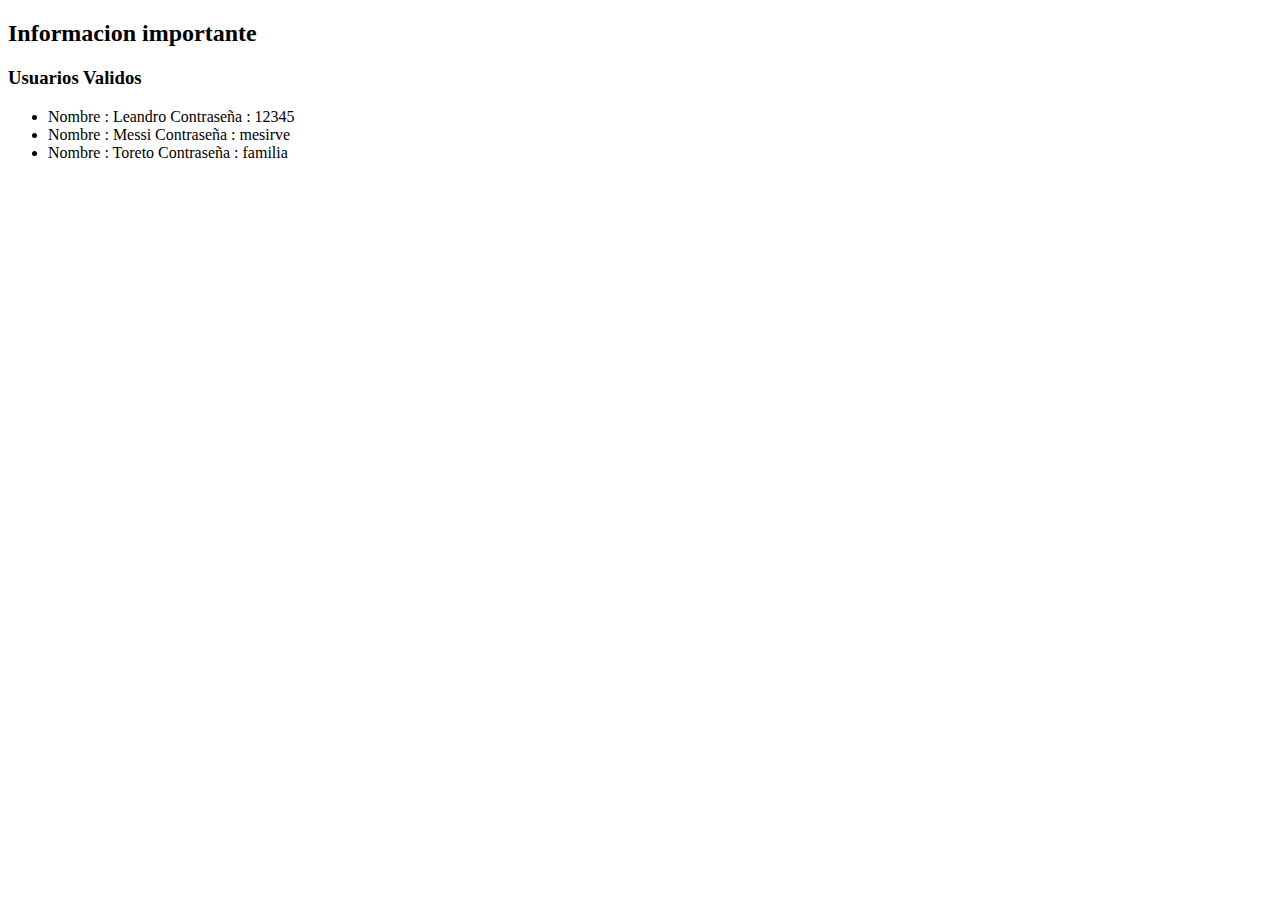
<file: index.html>
<!DOCTYPE html>
<html lang="en">

<head>
    <meta charset="UTF-8">
    <meta name="viewport" content="width=device-width, initial-scale=1.0">
    <title>Document</title>
    <script defer src="./js/main.js"></script>

</head>

<body>


    <header>

        <nav>



        </nav>

    </header>


    <div class="grid-container">

        <main>

            <h2>
                Informacion importante
            </h2>

            <section>

                <h3>Usuarios Validos</h3>

                <ul>
                    <li>
                        Nombre : Leandro
                        Contraseña : 12345
                    </li>
                    <li>
                        Nombre : Messi
                        Contraseña : mesirve
                    </li>
                    <li>
                        Nombre : Toreto
                        Contraseña : familia
                    </li>
                </ul>

            </section>

        </main>

    </div>


    <script defer src="./js/cajero.js"></script>

</body>

</html>
</file>
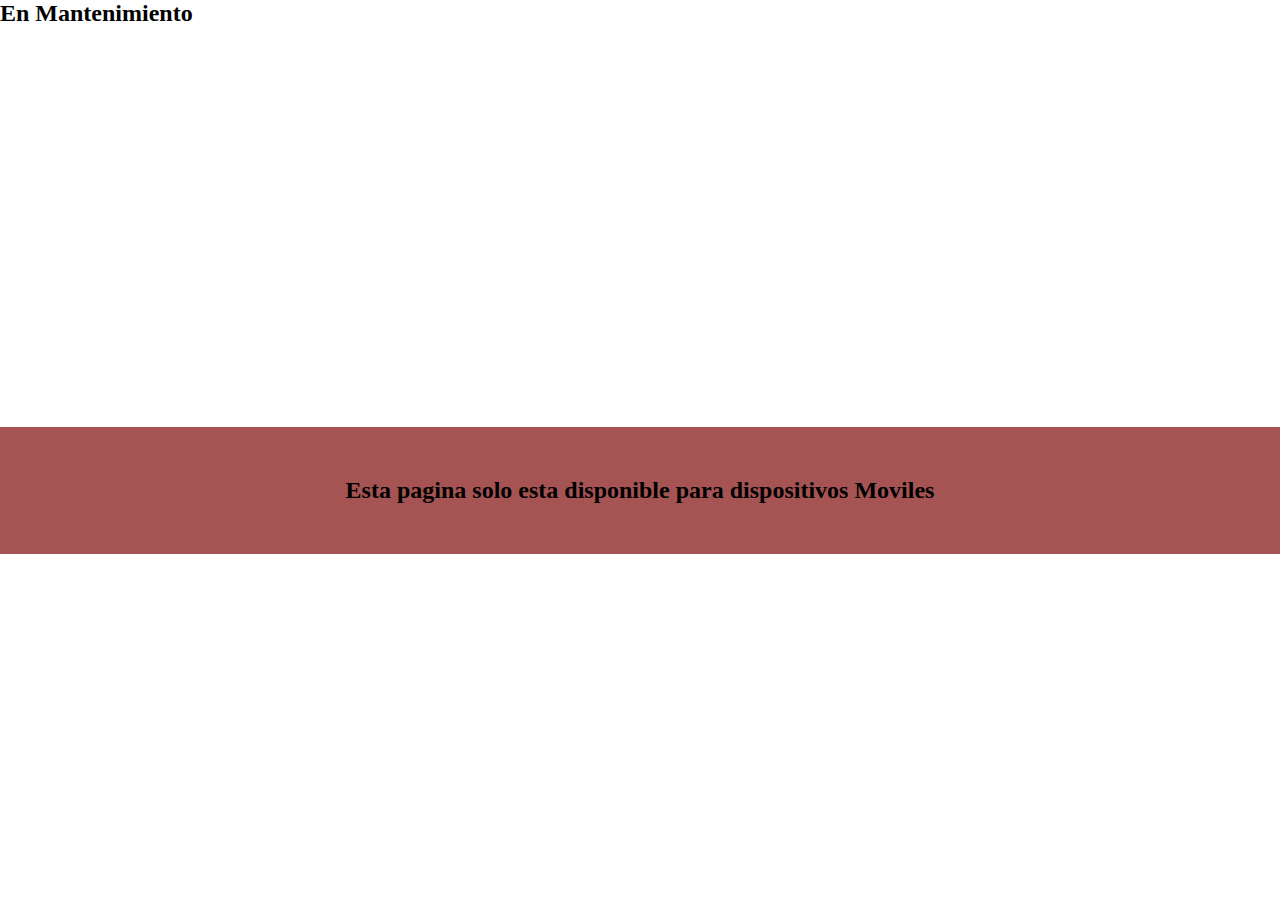
<file: pages/carrito.html>
<!DOCTYPE html>
<html lang="en">

<head>
    <meta charset="UTF-8">
    <meta name="viewport" content="width=device-width, initial-scale=1.0">
    <title>Carrito</title>

    <link rel="stylesheet" href="../css/style.css">

</head>

<body>

    <header>

        <div class="logo">
            <img src="../assets/logo.png" alt="">
        </div>
        <div class="nav">
            <nav>
                <a href="../index.html">Inicio</a>
                <a href="contactos.html">Contactos</a>
                <a href="carrito.html">
                    <svg xmlns="http://www.w3.org/2000/svg" width="16" height="16" fill="currentColor"
                        class="bi bi-cart4" viewBox="0 0 16 16">
                        <path
                            d="M0 2.5A.5.5 0 0 1 .5 2H2a.5.5 0 0 1 .485.379L2.89 4H14.5a.5.5 0 0 1 .485.621l-1.5 6A.5.5 0 0 1 13 11H4a.5.5 0 0 1-.485-.379L1.61 3H.5a.5.5 0 0 1-.5-.5M3.14 5l.5 2H5V5zM6 5v2h2V5zm3 0v2h2V5zm3 0v2h1.36l.5-2zm1.11 3H12v2h.61zM11 8H9v2h2zM8 8H6v2h2zM5 8H3.89l.5 2H5zm0 5a1 1 0 1 0 0 2 1 1 0 0 0 0-2m-2 1a2 2 0 1 1 4 0 2 2 0 0 1-4 0m9-1a1 1 0 1 0 0 2 1 1 0 0 0 0-2m-2 1a2 2 0 1 1 4 0 2 2 0 0 1-4 0" />
                    </svg>
                </a>
            </nav>
        </div>

    </header>

    <main>
        <div>
            <h2>En Mantenimiento</h2>
        </div>
        <div class="desktop">
            <h2>Esta pagina solo esta disponible para dispositivos Moviles</h2>
        </div>
    </main>


</body>

</html>
</file>
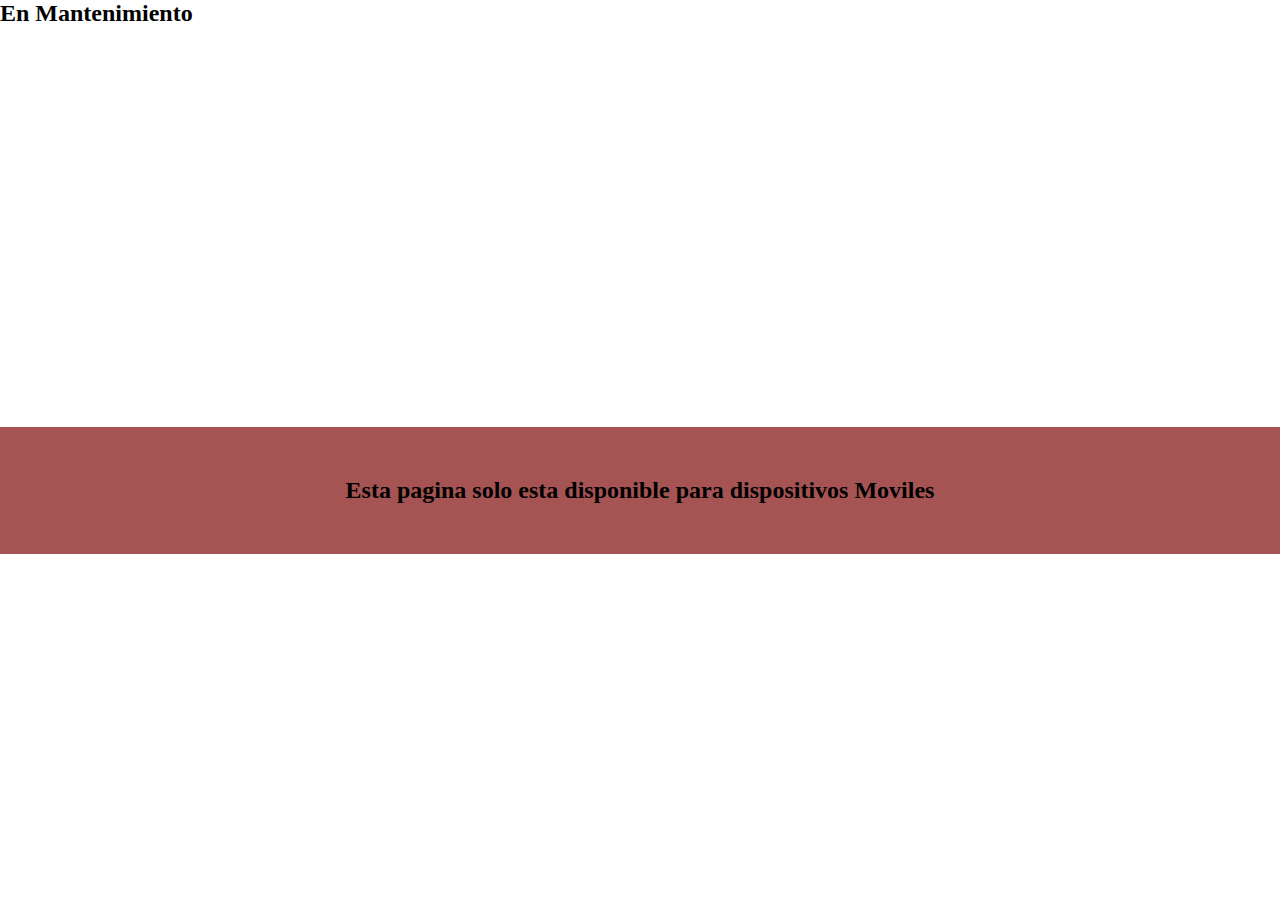
<file: pages/contactos.html>
<!DOCTYPE html>
<html lang="en">

<head>
    <meta charset="UTF-8">
    <meta name="viewport" content="width=device-width, initial-scale=1.0">
    <title>Contactos</title>

    <link rel="stylesheet" href="../css/style.css">

</head>

<body>

    <header>

        <div class="logo">
            <img src="../assets/logo.png" alt="">
        </div>
        <div class="nav">
            <nav>
                <a href="../index.html">Inicio</a>
                <a href="contactos.html">Contactos</a>
                <a href="carrito.html">
                    <svg xmlns="http://www.w3.org/2000/svg" width="16" height="16" fill="currentColor"
                        class="bi bi-cart4" viewBox="0 0 16 16">
                        <path
                            d="M0 2.5A.5.5 0 0 1 .5 2H2a.5.5 0 0 1 .485.379L2.89 4H14.5a.5.5 0 0 1 .485.621l-1.5 6A.5.5 0 0 1 13 11H4a.5.5 0 0 1-.485-.379L1.61 3H.5a.5.5 0 0 1-.5-.5M3.14 5l.5 2H5V5zM6 5v2h2V5zm3 0v2h2V5zm3 0v2h1.36l.5-2zm1.11 3H12v2h.61zM11 8H9v2h2zM8 8H6v2h2zM5 8H3.89l.5 2H5zm0 5a1 1 0 1 0 0 2 1 1 0 0 0 0-2m-2 1a2 2 0 1 1 4 0 2 2 0 0 1-4 0m9-1a1 1 0 1 0 0 2 1 1 0 0 0 0-2m-2 1a2 2 0 1 1 4 0 2 2 0 0 1-4 0" />
                    </svg>
                </a>
            </nav>
        </div>

    </header>

    <main>
        <div>
            <h2>En Mantenimiento</h2>
        </div>
        <div class="desktop">
            <h2>Esta pagina solo esta disponible para dispositivos Moviles</h2>
        </div>
    </main>


</body>

</html>
</file>
<file: css/style.css>
* {

    padding: 0;
    margin: 0;
    box-sizing: border-box;
}



.desktop {

    display: none;

}

header {

    display: flex;
    align-items: center;
    flex-direction: row;
    justify-content: space-between;
    background-color: #f8a8a8;
}


header div {

    margin: 15px;

}


.logo img {

    height: 3rem;
    width: 3rem;

}

.agregar_producto {

    border: 1px solid black;
    margin-top: 15px;
    display: flex;
    flex-direction: column;
    flex-wrap: nowrap;
    align-items: center;
    padding: 10px;
    margin-left: 5px;
    margin-right: 5px;
}

.crear-catalogo {

    display: flex;
    flex-direction: row;
    flex-wrap: wrap;
    justify-content: center;
    margin-top: 10px;

}

.block {

    height: 20px;
    margin: 5px;
    width: 45%;
    text-align: center;
    border: 1px solid rgba(37, 37, 37, 0.767);
    color: black;
    padding: 5px;
}

aside {

    display: flex;
    flex-direction: row;
    flex-wrap: wrap;
    justify-content: space-evenly;
}

.contenedor {

    display: flex;
    flex-direction: column;
    flex-wrap: nowrap;
    width: 40%;
    margin-top: 10px;
    margin-bottom: 10px;
    background-color: rgb(175, 175, 175);
}

.contenedor h3 {

    text-align: center;

}

@media only screen and (min-width : 700px) {

    .app {

        display: none;

    }

    header {

        display: none;

    }

    .desktop {

        display: block;

    }

    .agregar_producto {

        display: none;

    }

    aside {

        display: none;

    }

    .desktop h2 {

        text-align: center;
        position: relative;
        top: 400px;
        background-color: rgba(126, 6, 6, 0.692);
        padding: 50px;
        color: black;
    }

}
</file>
